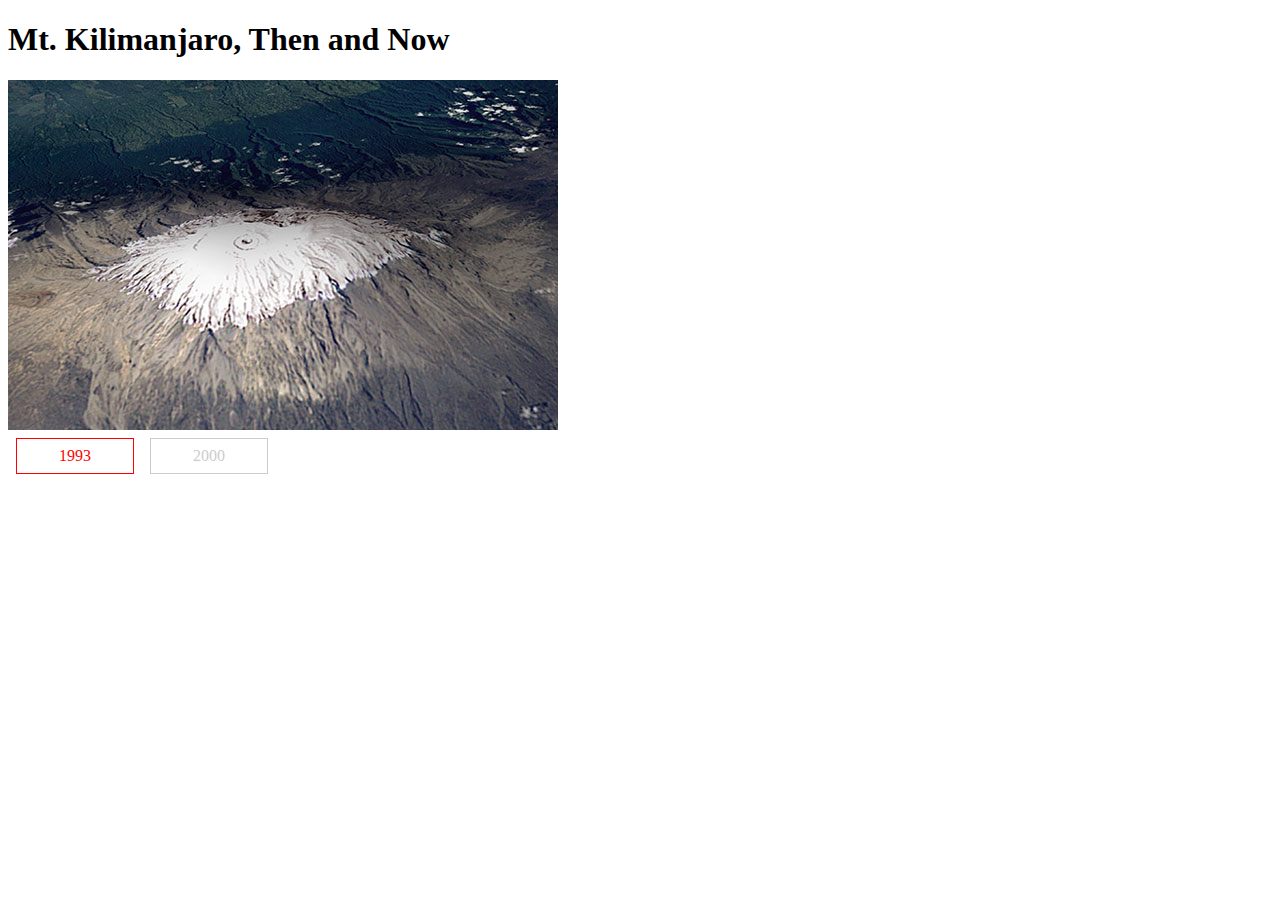
<file: class/buttons/index.html>
<!DOCTYPE HTML PUBLIC "-//W3C//DTD HTML 4.01 Transitional//EN"
"http://www.w3.org/TR/html4/loose.dtd">
<html xmlns="http://www.w3.org/1999/xhtml">
    <head>
        <meta http-equiv="Content-Type" content="text/html; charset=utf-8" />
        <title>New Web Project</title>
    
    	<script src="//ajax.googleapis.com/ajax/libs/jquery/1.9.0/jquery.min.js"></script>
    	<link rel="stylesheet" type="text/css" href="style.css"></style>
    	<script type="text/javascript" src="script.js"></script>


    </head>
    <body>
        <h1>Mt. Kilimanjaro, Then and Now</h1>
    
    	<div id="contentHolder">
    		<div class="contentItem" id="1993">
    			<img class="mainImage" src="images/1993.jpg"/>
    		</div>
    		<div class="contentItem" id="2000">
    			<img class="mainImage" src="images/2000.jpg"/>
    		</div>
    	</div>
    	
    	<div id="buttonHolder">
    		<div class="button navActive">1993</div>
    		<div class="button">2000</div>
    	</div>
    
    </body>
    
    
    
    
</html>
</file>
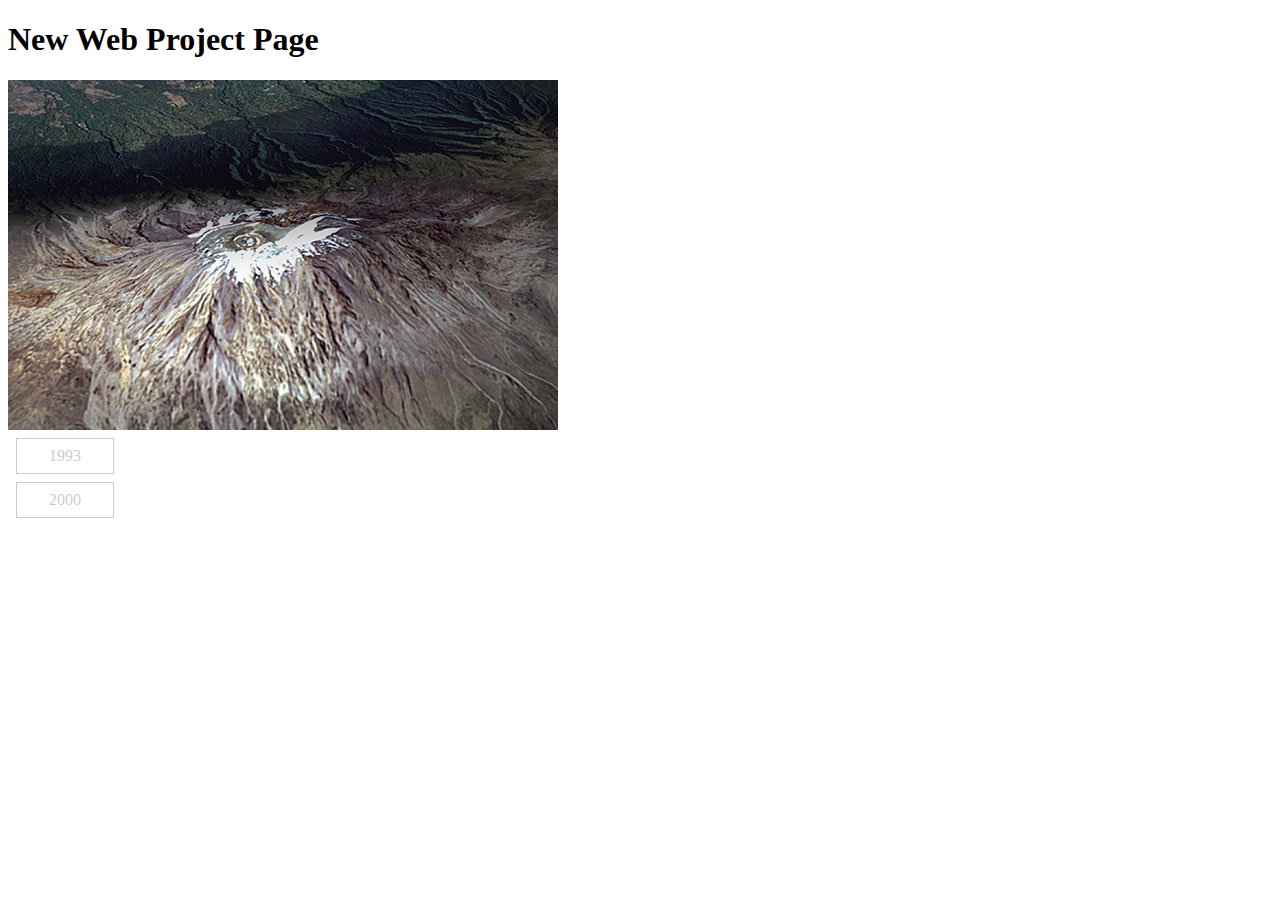
<file: class/buttonsClass/index.html>
<!DOCTYPE HTML PUBLIC "-//W3C//DTD HTML 4.01 Transitional//EN"
"http://www.w3.org/TR/html4/loose.dtd">
<html xmlns="http://www.w3.org/1999/xhtml">
    <head>
        <meta http-equiv="Content-Type" content="text/html; charset=utf-8" />
        <title>New Web Project</title>
        
        <script src="//ajax.googleapis.com/ajax/libs/jquery/1.9.0/jquery.min.js"></script>
    	<link rel="stylesheet" type="text/css" href="style.css"></style>
    	<script type="text/javascript" src="script.js"></script>
        
        
    </head>
    <body>
        <h1>New Web Project Page</h1>
        
        <div id="mainContent">
        	<div id="imageHolder">
        		<div class="imageDiv" id="1993">
        			<img src="images/1993.jpg"/>
        		</div>
        		<div class="imageDiv" id="2000">
        			<img src="images/2000.jpg"/>
        		</div>	
        	</div>
        	
        	<div id="buttonsHolder">
        		<div class="button" id="btn_1993">1993</div>
        		<div class="button" id="btn_2000">2000</div>
        	</div>
        	
        	
        </div>
        
    </body>
</html>
</file>
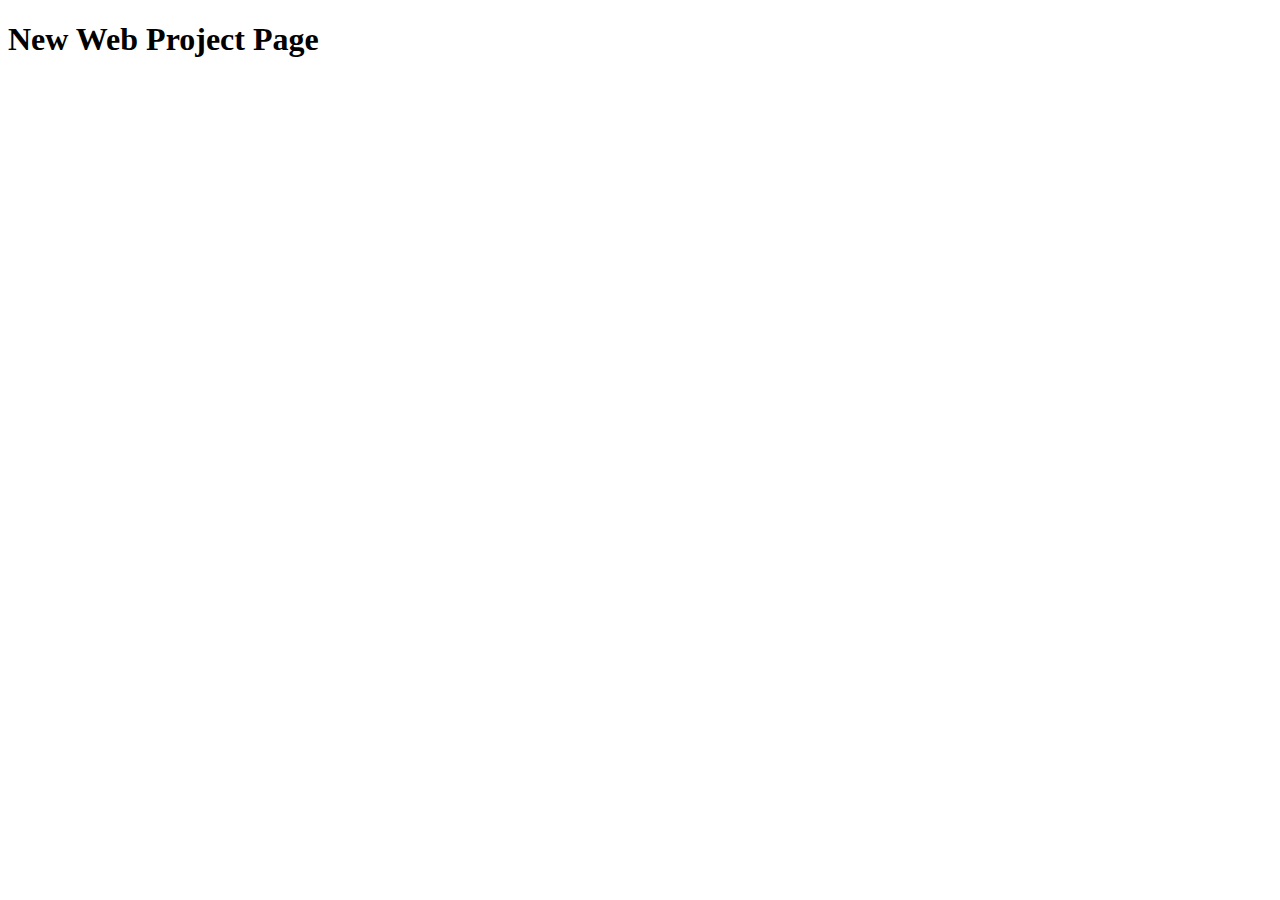
<file: class/candy/index.html>
<!DOCTYPE HTML PUBLIC "-//W3C//DTD HTML 4.01 Transitional//EN"
"http://www.w3.org/TR/html4/loose.dtd">
<html xmlns="http://www.w3.org/1999/xhtml">
    <head>
        <meta http-equiv="Content-Type" content="text/html; charset=utf-8" />
        <title>New Web Project</title>
    </head>
    <body>
        <h1>New Web Project Page</h1>
    </body>
    
    <script type="text/javascript">
    	var candyList = [
    		{
    			"name" : "krackel"
    		}, {
    			"name" : "goodbar"
    		}, {
    			"name" : "goodbar"
    		}, {
    			"name" : "special dark"
    		}, {
    			"name" : "hersheys"
    		}   	
    	];
    	
    	var candyCollection = candyList;
    	
    	sortCandy(candyList);
    	
    	function sortCandy(candyCollection) {
    		var numCandies = candyCollection.length;
    		
    		console.log(numCandies);
    	}
    	
    	
    	
    	
    </script>
    
</html>
</file>
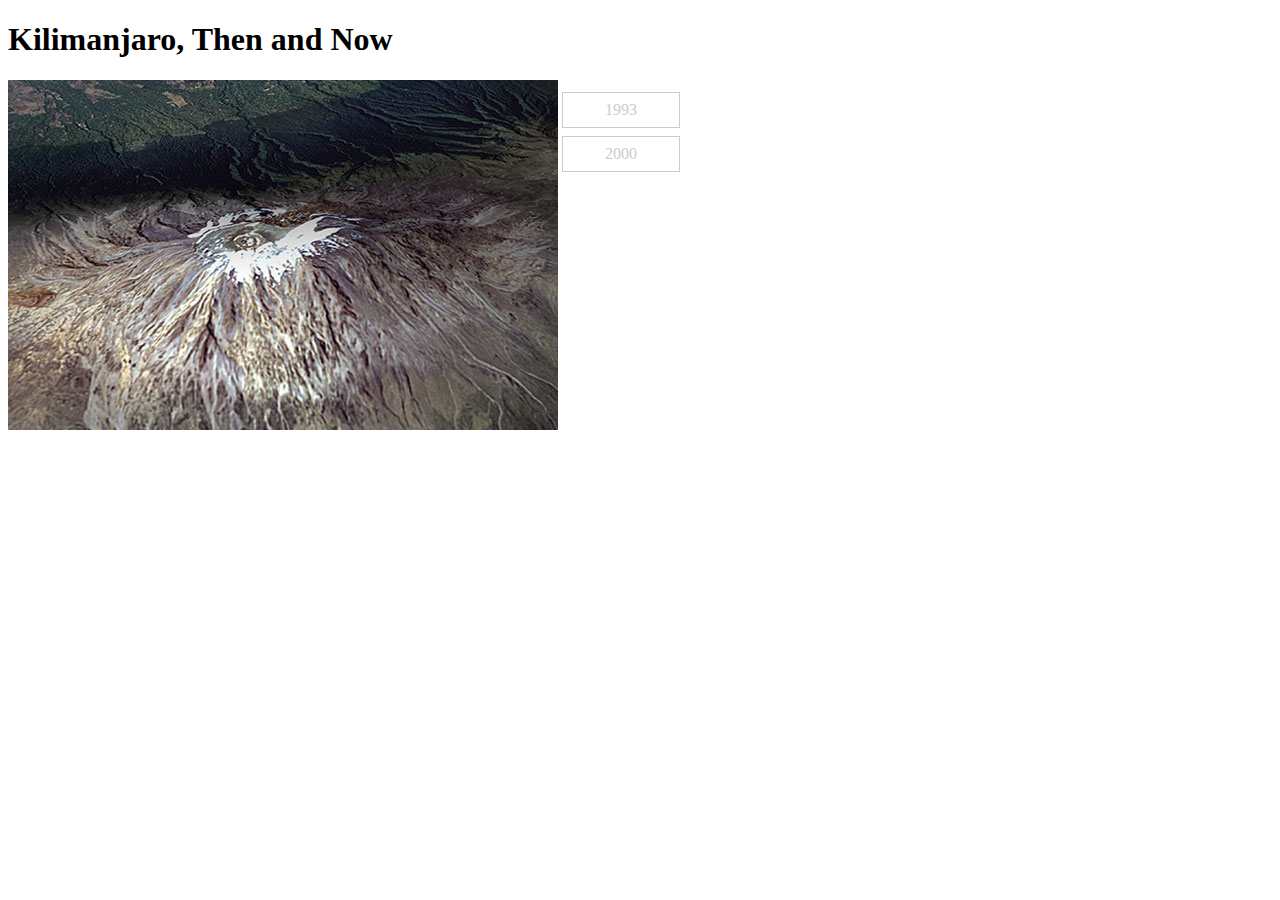
<file: class/scratch/index.html>
<!DOCTYPE HTML PUBLIC "-//W3C//DTD HTML 4.01 Transitional//EN"
"http://www.w3.org/TR/html4/loose.dtd">
<html xmlns="http://www.w3.org/1999/xhtml">
    <head>
        <meta http-equiv="Content-Type" content="text/html; charset=utf-8" />
        <title>New Web Project</title>
   		
   		<script src="//ajax.googleapis.com/ajax/libs/jquery/1.9.0/jquery.min.js"></script>
   		<link rel="stylesheet" type="text/css" href="style.css"></style>
   		<script type="text/javascript" src="script.js"></script>
    </head>
    <body>
        <h1>Kilimanjaro, Then and Now</h1>
        
        <div id="contentHolder">
        	<div class="contentItem" id="1993">
        		<img src="images/1993.jpg"/>
        	</div>
        	<div class="contentItem" id="2000">
        		<img src="images/2000.jpg"/>
        	</div>
        </div>
        <div id="buttonHolder">
        	<div class="button" id="buttonOne">1993</div>
        	<div class="button" id="buttonTwo">2000</div>
        </div>
    </body>
</html>
</file>
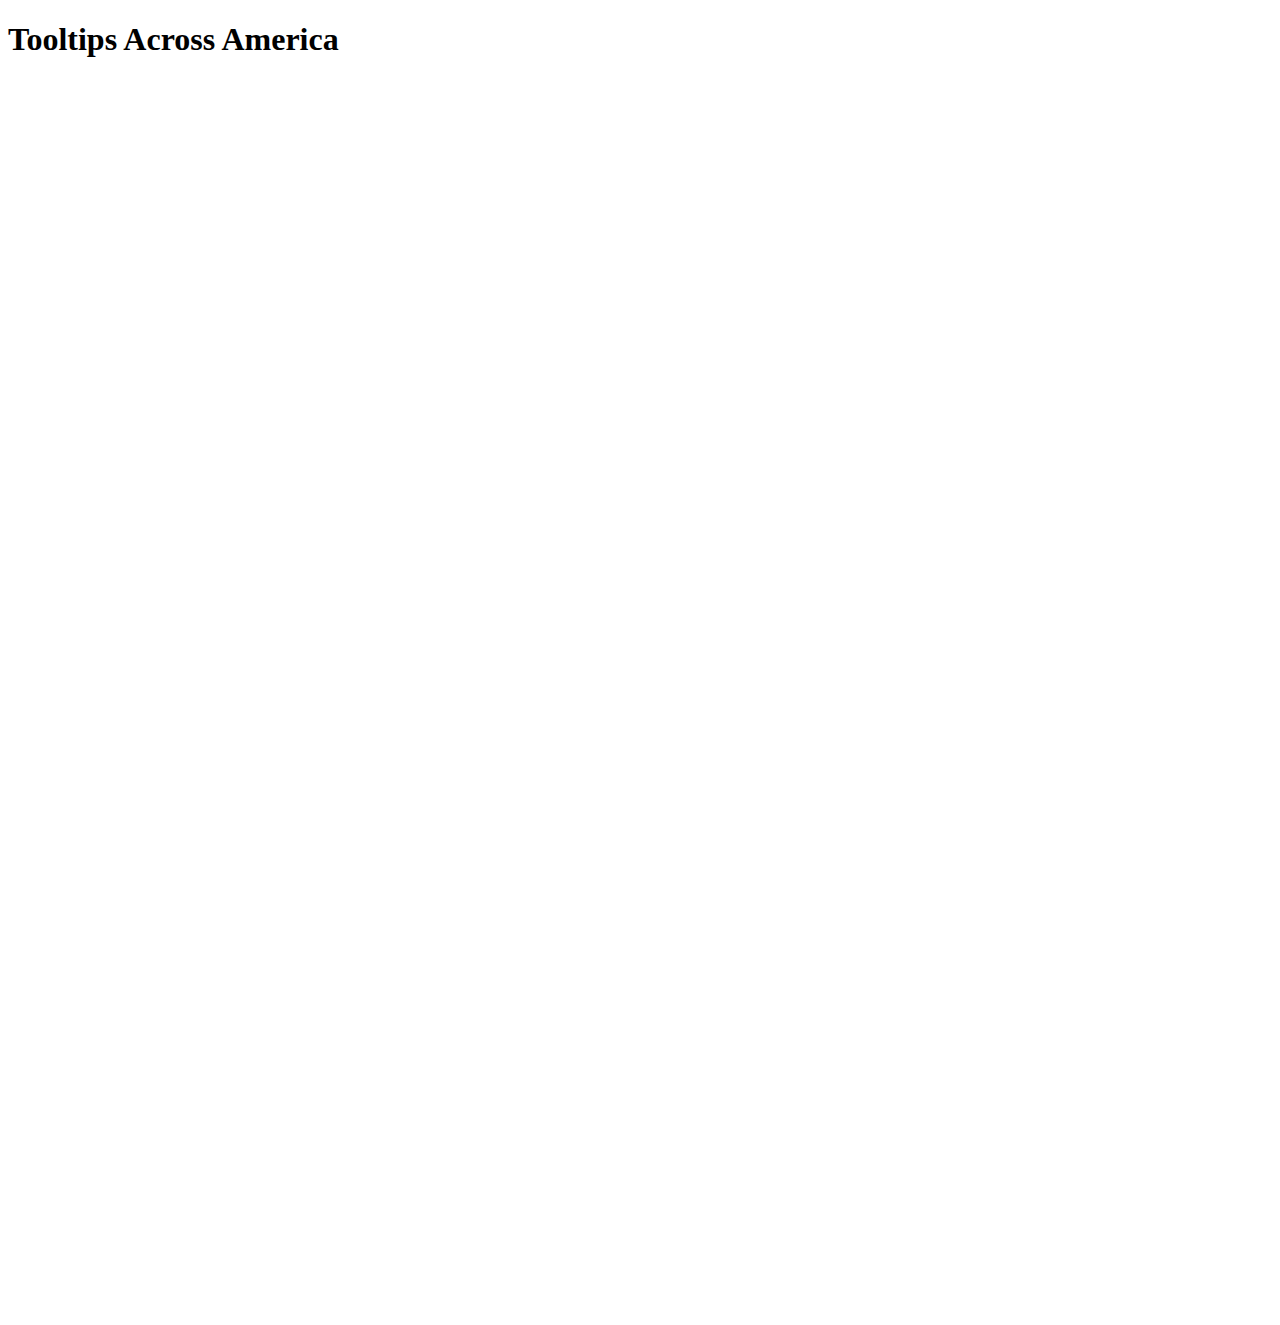
<file: class/tooltip/index.html>
<!DOCTYPE HTML PUBLIC "-//W3C//DTD HTML 4.01 Transitional//EN"
"http://www.w3.org/TR/html4/loose.dtd">
<html xmlns="http://www.w3.org/1999/xhtml">
    <head>
        <meta http-equiv="Content-Type" content="text/html; charset=utf-8" />
        <title>Tooltip Across America</title>
       
        <script src="http://ajax.googleapis.com/ajax/libs/jquery/1.9.0/jquery.min.js"></script>
         <script type="text/javascript" src="https://www.google.com/jsapi"></script>
		<link rel="stylesheet" type="text/css" href="style.css"></style>
    </head>
    <body>
        <h1>Tooltips Across America</h1>
        <div id="chartGoesHere"></div>
        <script type="text/javascript" src="script.js"></script>
    </body>
</html>
</file>
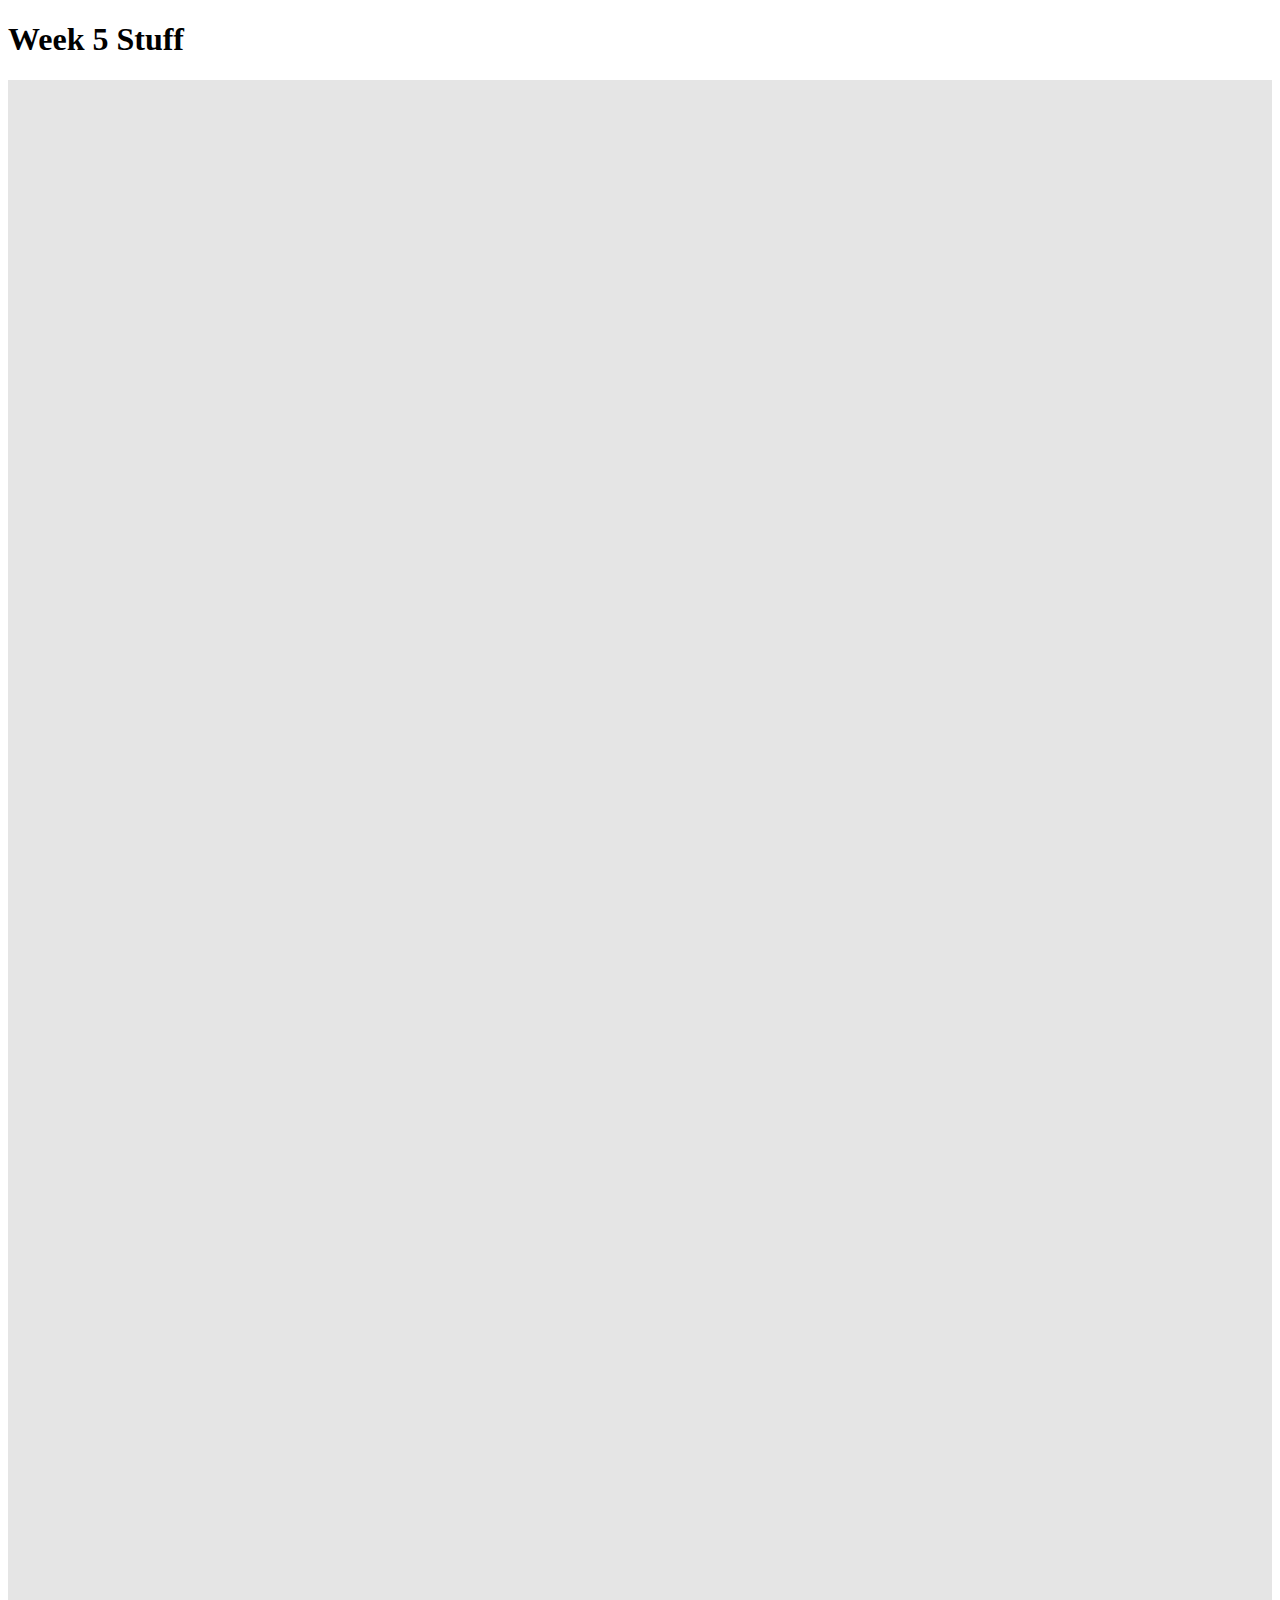
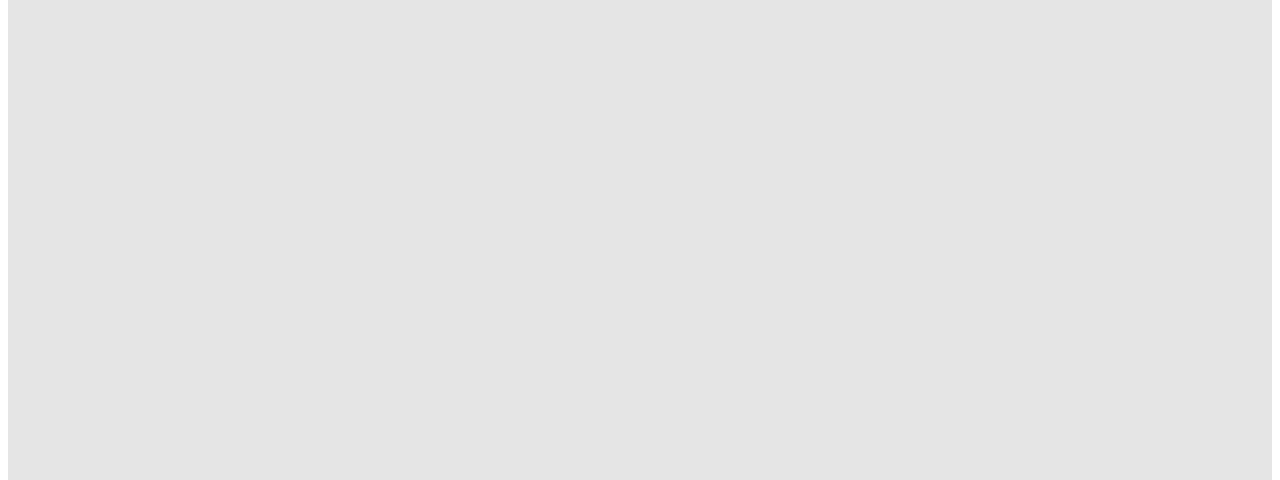
<file: class/week_5/index.html>
<!DOCTYPE HTML PUBLIC "-//W3C//DTD HTML 4.01 Transitional//EN"
"http://www.w3.org/TR/html4/loose.dtd">
<html xmlns="http://www.w3.org/1999/xhtml">
    <head>
        <meta http-equiv="Content-Type" content="text/html; charset=utf-8" />
        <title>Week 5 Stuff</title>
       
        <script src="http://ajax.googleapis.com/ajax/libs/jquery/1.9.0/jquery.min.js"></script>
         <script type="text/javascript" src="https://www.google.com/jsapi"></script>
		<link rel="stylesheet" type="text/css" href="style.css"></style>
    </head>
    <body>
        <h1>Week 5 Stuff</h1>
        
        <div id="chartGoesHere"></div>
        
        <script type="text/javascript" src="script.js"></script>
    </body>
</html>
</file>
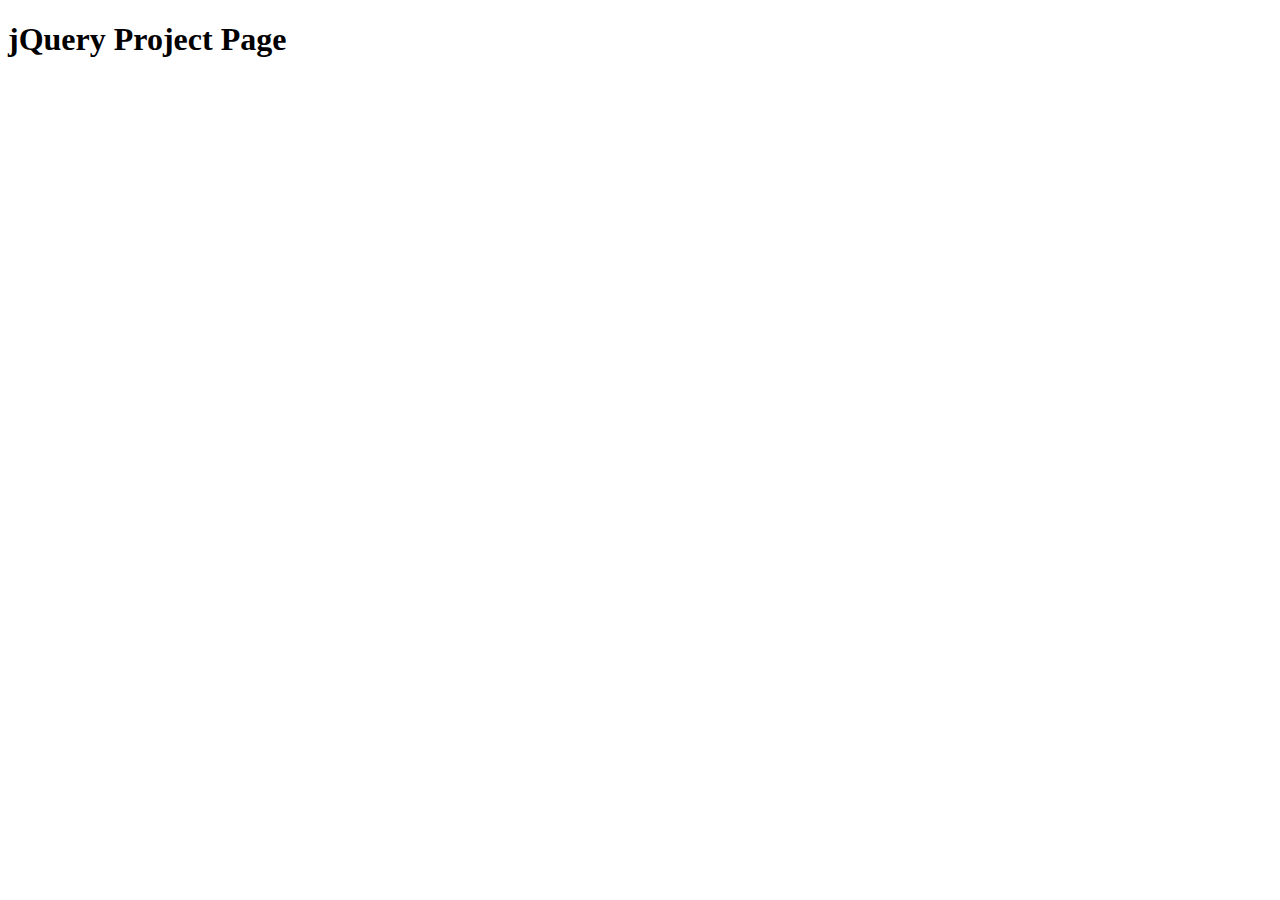
<file: class/week_3/week_3.html>
<!DOCTYPE HTML PUBLIC "-//W3C//DTD HTML 4.01 Transitional//EN"
"http://www.w3.org/TR/html4/loose.dtd">
<html xmlns="http://www.w3.org/1999/xhtml">
	<head>
		<script src="//ajax.googleapis.com/ajax/libs/jquery/1.9.0/jquery.min.js"></script>

		<meta http-equiv="Content-Type" content="text/html; charset=utf-8" />
		<title>New Web Project</title>
	</head>
	<body>
		<h1>jQuery Project Page</h1>

		<script>
			$(document).ready(getDataAlso);

			var stateData;

			function getData() {
				$.get("gunLaws.json", function(data) {
					stateData = data.stateData;
					listStates();
				});
			}

			function getDataAlso() {
				$.get("gunLaws.json", showMyJSON, "json");
			}

			function showMyJSON(data) {
				console.log(data);
			}

			function listStates() {
				$.each(stateData, function(i, item) {
					console.log("State: " + item.state + " Pop: " + item.totalpop);
				});
			}

		</script>

	</body>
</html>
</file>
<file: class/buttons/style.css>
#contentHolder {
	width: 550px;
	height: 350px;
	position: relative;
	
}

.contentItem {
	width: 550px;
	height: 350px;
	position: absolute;
	top: 0px;
	left: 0px;
}

.button {
	padding: 8px;
	border: 1px solid #CCC;
	color: #CCC;
	width: 100px;
	text-align: center;
	float: left;
	margin: 8px;
	cursor: pointer;
	
}

.navActive {
	color: red;
	border: 1px solid red;
}
</file>
<file: class/buttonsClass/style.css>
#imageHolder {
	width: 550px;
	height: 350px;
	overflow: hidden;
	position: relative;

	
}
/* COMMENTS GO HERE!   */
.imageDiv {
	position: absolute;
	top: 0px;
	left: 0px;
}

#buttonsHolder {
	width: 550px;
	height: 60px;
}

.button {
	width: 80px;
	border: 1px solid #CCCCCC;
	color: #CCCCCC;
	text-align: center;
	padding: 8px;
	margin: 8px;
	cursor: pointer;
}

.button:hover {
	background-color: #CCCCCC;
	color: #333333;
}

.buttonActive {
	background-color: #CCCCCC;
	color: #333333;
}
</file>
<file: class/scratch/style.css>
#contentHolder {
	position: relative;
	width: 550px;
	height: 350px;
	float: left;
}

.contentItem {
	width: 550px;
	height: 300px;
	position: absolute;
	left: 0px;
	top: 0px;
}

#buttonHolder {
	width: 104px;
	height: 200px;
	position: relative;
	margin-top: 8px;
	float: left;
}

.button {
	width: 100px;
	float: left;
	margin: 4px;
	text-align: center;
	padding: 8px;
	border: 1px solid #CCC;
	cursor: pointer;
	color: #CCC;
}

.navActive {
	color: #333;
	border: 1px solid #999;
	font-weight: bold;
}
</file>
<file: class/tooltip/style.css>
#chartGoesHere{
	height: 1400px;
	width: 700px;
	position: absolute;
	left: 8px;
	top: -75px;
}

.population {
	font-family: arial;
	font-size: 13px;
	color: blue;
	text-align: center;
}

.toolTipText {
	font-family: arial;
	font-size: 13px;
	padding: 4px;
	text-align: center;
}

.flag {
	width: 200px;
}
</file>
<file: class/week_5/style.css>
#chartGoesHere {
	width: 100%;
	height: 2000px;
	float: left;
	background-color: #e5e5e5;
}
</file>
